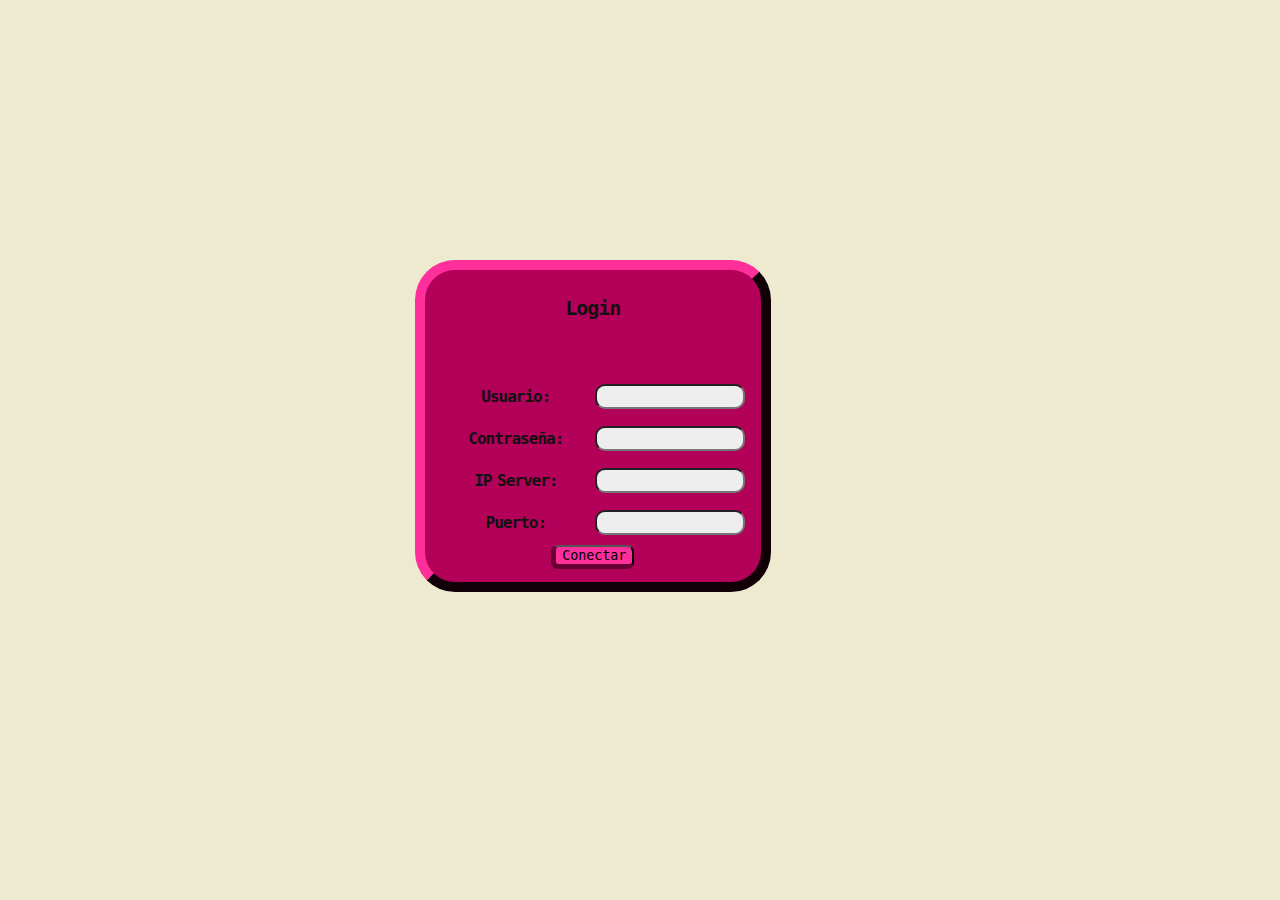
<file: index.html>
<html>
	<head>
		<meta http-equiv="Content-Type" content="text/html; charset=UTF-8">
	    <title>Monitoreo de Archivos</title>
	    <meta name="description" content="">
	    <meta name="viewport" content="width=device-width">
	    <script src="js/ajax.js"></script>
	    <script src="js/scripts.js"></script>
	    <script src="https://canvasjs.com/assets/script/canvasjs.min.js"></script>
	    <link rel="stylesheet" type="text/css" href="css/styles.css">
	</head>
	<body onload="defaultPag()">
<!-- Div contenedor del login incial -->
		<div id="Logeo" class="Login">
			<table class="estiloTabla">
				<tbody>
					<tr>Login</tr>
					<tr>
						<td>Usuario:</td>
						<td><input type="text" id="idusu"></td>
					</tr>
					<tr>
						<td>Contraseña:</td>
						<td><input type="password" id="contraUsu"></td>
					</tr>
					<tr>
						<td>IP Server:</td>
						<td><input type="text" id="ip"></td>
					</tr>
					<tr>
						<td>Puerto:</td>
						<td><input type="text" id="puerto"></td>
					</tr>
				</tbody>
			</table>
			<button name="btn" onclick="getAjax('ip='+document.getElementById('ip').value
											   +'&puerto='+document.getElementById('puerto').value,
					        					'GET',null,'notificarC');

					        			logDisapper('Logeo');

					        			cmbBases('CmbBD');
					        			updateCombos()
					        			">
			Conectar</button>
		</div>
<!-- Div que contiene toda la pagina de funciones para realizar un efecto de cambio de pagina -->	
<div class="boby" id="manta">
<!-- Div que contiene todos los principal donde se alojan todos los contenedores de funciones -->
		<div class="Principal">
<!-- Muestra los datos del usuario actual, servidor ingresado, y base usada actualmente -->
			<div class="Encabezado"> 
				<div style="float: right;">
					<table class="estiloTabla">
						<tbody>
							<tr>
								<td>Base de Datos: </td>
								<td>
									<select id="CmbBD">
										<option value="master">master</option>
									</select>
								</td>
								<td>
									<button name="btn" onclick="getAjax('ip='+document.getElementById('ip').value
																	   +'&puerto='+document.getElementById('puerto').value,
																'GET',null,'notificarC');
																
																updateCombos()
																">
									Conectar</button>
								</td>
							</tr>
						</tbody>
					</table>
				</div>
				<p id="cabeza">Usuario: IP:: Base de Datos:</p>
			</div>
<!-- Div que contiene el navegador para abrir cada una de las opciones de la pagina -->
			<div id="main_nav">
				<ul>
			      	<li><a href="#D">Discos</a> 
			      		<ul>
			      			<li><a href="#CD" onclick="appearDiv('CrearArchivos')">Crear</a></li>
			      			<li><a href="#MD" onclick="appearDiv('ModificarArchivos')">Modificar</a></li>
			      		</ul>
			      	</li>
			      	<li><a href="#GA" onclick="appearDiv('FGS')">Grupos de archivos</a></li>
			      	<li><a href="#G" onclick="appearDiv('Graficos')">Graficos</a></li>
		    	</ul>
			</div>
<!-- Div que muestra información en consola de lo ejecutado -->
			<div class="lateral">
				<div class="consultitas">
					<h1>Consola</h1>
					<p id="notificarC"></p>
				</div>
			</div>
<!-- Div meramente estetico -->
			<div class="espaciado"></div>
<!-- Div con la informacion para crear un filegruop  -->
			<div name="divCam" id="FGS">
				<h1>Crear Grupo de Archivos</h1>
				<table class="estiloTabla">
				    <tbody>
					    <tr>
					        <td>Nombre del FG:</td>
					        <td><input type="TEXT" id="fgname"></td>
					    </tr>
						<tr>
							<td>
								<button name="btn" onclick="getAjax('ip='+document.getElementById('ip').value
												   +'&puerto='+document.getElementById('puerto').value
												   +'&fgname='+document.getElementById('fgname').value
												   +'&fun=FGDB',
						        					'GET',null,'notificarC')">
								Crear FG</button>
							</td>
						</tr>
					</tbody>
				</table>
				<p id="notificarfg"></p>
			</div>
<!-- Div que contiene el grafico con la informacion del archivo elegido -->
			<div name="divCam" id='Graficos'>
				<h1>Grafico</h1>
				<table class="estiloTabla">
					<tbody>
						<tr>
							<td>Archivos: </td>
							<td>
								<select id="CmbArch">
								</select>
							</td>
							<td>
								<button name="btn" onclick="fillGrafic(
															document.getElementById('CmbArch').value,
															'GGWP'+'&fname='+document.getElementById('CmbArch').value
															)
															">
								Grafico</button>
							</td>
						</tr>
					</tbody>
				</table>
				<div id="grafic"></div>
			</div>
<!-- Div con la informacion para crear un archivo -->
			<div name="divCam" id="CrearArchivos">
				<h1>Crear Archivos</h1>
				<table class="estiloTabla">
					<tbody>
						<tr>
					        <td>Nombre del archivo:</td>
					        <td><input type="TEXT" id="NomArchivo"></td>
					    </tr>
					    <tr>
					        <td>Tamaño del archivo:</td>
					        <td><input type="TEXT" id="TamArchivo"></td>
					        <td>MB</td>
					    </tr>
					    <tr>
					        <td>Tamaño maximo del archivo:</td>
					        <td><input type="TEXT" id="TamMaxArchivo"></td>
					        <td>MB</td>
					    </tr>
					    <tr>
					        <td>Crecimiento del archivo:</td>
					        <td><input type="TEXT" id="CreciArchivo"></td>
					        <td>MB</td>
					    </tr>
					    <tr>
					    	<td>Grupo de archivo:</td>
							<td><select id="CmbFGS">
								</select>
							</td>
						</tr>
					    <tr>
					        <td>Buscar direccion de guardado:</td>
					        <td><input type="text" id="path"></td>
					    </tr>
						<tr>
							<td>
								<button name="btn" onclick="getAjax('ip='+document.getElementById('ip').value
													   +'&puerto='+document.getElementById('puerto').value
													   +'&fgname='+document.getElementById('CmbFGS').value
													   +'&fname='+document.getElementById('NomArchivo').value
													   +'&size='+document.getElementById('TamArchivo').value
													   +'&max='+document.getElementById('TamMaxArchivo').value
													   +'&grogro='+document.getElementById('CreciArchivo').value
													   +'&path='+document.getElementById('path').value
													   +'&fun=NFDB',
														'GET',null,'notificarC');
														updateCombos()">
								Crear FG</button>
							</td>
						</tr>
				    </tbody>
			    </table>
			</div>
<!-- Div con la informacion para modificar un archivo -->
			<div name="divCam" id="ModificarArchivos">
				<h1>Modificar Archivos</h1>
				<table class="estiloTabla">
					<tbody>
						<tr>
					        <td>Nombre del archivo:</td>
					        <td>
					        	<select id="CmbArchM">
								</select>
					        </td>
					    </tr>
					    <tr>
					        <td>Tamaño del archivo:</td>
					        <td><input type="TEXT" id="TamArchivoM"></td>
					        <td>MB</td>
					    </tr>
					    <tr>
					        <td>Tamaño maximo del archivo:</td>
					        <td><input type="TEXT" id="TamMaxArchivoM"></td>
					        <td>MB</td>
					    </tr>
					    <tr>
					        <td>Crecimiento del archivo:</td>
					        <td><input type="TEXT" id="CreciArchivoM"></td>
					        <td>MB</td>
					    </tr>
					    <tr>
					    	<td>Grupo de archivo:</td>
							<td><select id="CmbFGSM">
								</select>
							</td>
						</tr>
					    <tr>
					        <td>Nuevo Nombre:</td>
					        <td><input type="TEXT" id="CfgnameM"></td>
					    </tr>
					    <tr>
					    	<td>
					    		<button name="btn" onclick="getAjax('ip='+document.getElementById('ip').value
												   +'&puerto='+document.getElementById('puerto').value
												   +'&fgname='+document.getElementById('CmbFGSM').value
													   +'&fname='+document.getElementById('CmbArchM').value
													   +'&nsize='+document.getElementById('TamArchivoM').value
													   +'&nmax='+document.getElementById('TamMaxArchivoM').value
													   +'&ngrogro='+document.getElementById('CreciArchivoM').value
													   +'&nfn='+document.getElementById('CfgnameM').value
													   +'&fun=MFDB',
						        					'GET',null,'notificarC');
						        					updateCombos()">
								Modificar Archivo</button>
					    	</td>
					    </tr>
				    </tbody>
			    </table>
			</div>
		</div>
</div>
	</body>
</html>
</file>
<file: css/styles.css>
/*
margin: top left bottom right;
*/
body {
    background-color: #EDEAD0;
}

div.Principal {
	float: top;
	overflow: auto;
	background-color: #fff; 
	margin: 3% 1% 3% 1%;
	padding: 0;
}

div.Encabezado {
	background-color: #660033;
	float: top;
	padding: 30px 0 0 30px;
}

.Encabezado p {
	background-color: #b30059; 
	padding: 10px;
	margin: 0;

	font-family: "Comic Sans MS", cursive, sans-serif;
	font-size: 25px;
	letter-spacing: -1px;
	word-spacing: -3px;
	color: #ffffff;
	font-weight: 700;
	font-style: italic;
	font-variant: normal;
}

div.espaciado {
	width: 60%;
	height: 6%;
	margin: 0;
	float: left;
}

div.consultitas {
	background-color: #111;
	width: 96%;
	margin: 2%;
	border-radius: 10px;
	border: solid 1px;
	border-color: #111;
	height: 40%;
}

.consultitas h1 {
	font-family: "Lucida Console", Monaco, monospace;
	font-size: 25px;
	letter-spacing: -1px;
	word-spacing: -3px;
	color: #fff;
	font-weight: 700;
	font-style: normal;
	font-variant: normal;
	text-align: center;
}

.consultitas p {
	font-family: "Lucida Console", Monaco, monospace;
	font-size: 11pt;
	letter-spacing: -1px;
	word-spacing: -3px;
	color: #111;
	font-weight: 700;
	font-style: normal;
	font-variant: normal;

	background-color: #fff; 
	border: solid;
	border: 1px;
	border-radius: 0 0 10px 10px;
	width: 100%;
	height: 84.7%;
	float: top;
}

div.Login {
	font-family: "Lucida Console", Monaco, monospace;
	font-size: 15pt;
	letter-spacing: -1px;
	word-spacing: -3px;
	color: #111;
	font-weight: 700;
	font-style: normal;
	font-variant: normal;

    line-height: 50px;
    padding: 1%;
    position: fixed;
    top: 40%; 
    left: 50%;
    margin-top: -100px;
    margin-left: -225px;
    background-color: #b30059;
    border-radius: 40px;
    border : 10px;
    border-style: outset;
    text-align: center;
    border-top-color: #FE2E9A; 
    border-left-color: #FE2E9A;
    border-bottom-color: #660033;
    border-right-color: #660033;  
    z-index: 11; /* 1px higher than the overlay layer */
}

div.lateral {
	background-color: #eee;
	overflow: auto;
	float: right;
	height: 100%;
	width: 40%;
}

#Graficos, #FGS, #CrearArchivos, #ModificarArchivos  {
	background-color: #fff;
	overflow: auto;
	float: left;
	height: 100%;
	margin-left: 11%;
}

#grafiquito {
	width: 100%;
	height: 100%;
}

div.seleBD {
	float: right;
	margin: 0;
	padding: 0;
	border: solid;
	background-color: red;
}

.seleBD input {
	background: none;
}

/*Modificacion del navegador*/
div.main_nav {
	background: #333333;
	float: left;	
	width: 60%;
	padding-top: 5px;
}

a {
	color: #06c;
}

ul {
    padding: 0;
    margin: 0;
}



#main_nav ul {
	background: #333333;
	float: left;
	-webkit-transition: .5s;
	transition: .5s;
	width: 60%;
}

#main_nav li {
	float: left;
	position: relative;
	width: 33.33%;
	list-style: none;
	-webkit-transition: .5s;
	transition: .5s;
}

#main_nav li ul li{
	float: left;
	position: relative;
	width: 100%;
	list-style: none;
	-webkit-transition: .5s;
	transition: .5s;
}

#main_nav > ul > li > a {
	text-transform: uppercase;
}

#main_nav a {
	display: block;
	text-decoration: none;
	padding: 5px 15px;
	color: #fff;
}

#main_nav ul ul {
	position: absolute;
	left: 0;
	top: 100%;
	visibility: hidden;
	opacity: 0;
}

#main_nav ul li ul {
	width: 100%;
}

#main_nav ul ul ul {
	left: 100%;
	top: 0;
}

#main_nav li:hover li, #main_nav li:hover {
	background: #111;
}

#main_nav li li:hover, #main_nav li li:hover li {
	background: #555;
}

#main_nav li li li:hover {
	background: #999;
}

#main_nav li:hover > ul {
	visibility: visible;
	opacity: 1;
}

/*Dar estilo a los items input, select, button y tamaño a el table y sus atributos*/
.estiloTabla table {
	float : left;
	padding: 0;
	margin-top: 20%;
	width: 60%;
	border: 0;
}

.estiloTabla tr {
	height: 40px;
}

.estiloTabla tr td {
	font-family: "Lucida Console", Monaco, monospace;
	font-size: 12pt;
	letter-spacing: -1px;
	word-spacing: -3px;
	color: #111;
	font-weight: 700;
	font-style: normal;
	font-variant: normal;
	transition: .5s;
	width: 150px;
	text-align: center;
}

.estiloTabla select, input{
	width: 150px;
	height: 25px;
	border-radius: 10px;
	background-color: #eee;
}

.estiloTabla  button, .Login button {
	font-family: "Lucida Console", Monaco, monospace;
	font-size: 10pt;
	border-left: solid 5px;
	border-bottom: solid 5px;
	border-left-color: #660033;
	border-bottom-color: #660033;
	border-radius: 7px;
	background-color: #FE2E9A;
}

.estiloTabla button:active, .Login button:active {
	border-right: solid 5px;
	border-top: solid 5px;
	border-right-color: #660033;
	border-top-color: #660033;
	background-color: #b30059;
}

.estiloTabla input:focus, .estiloTabla select:focus {
	border: solid 2px;
	border-radius: 10px;
}
</file>
